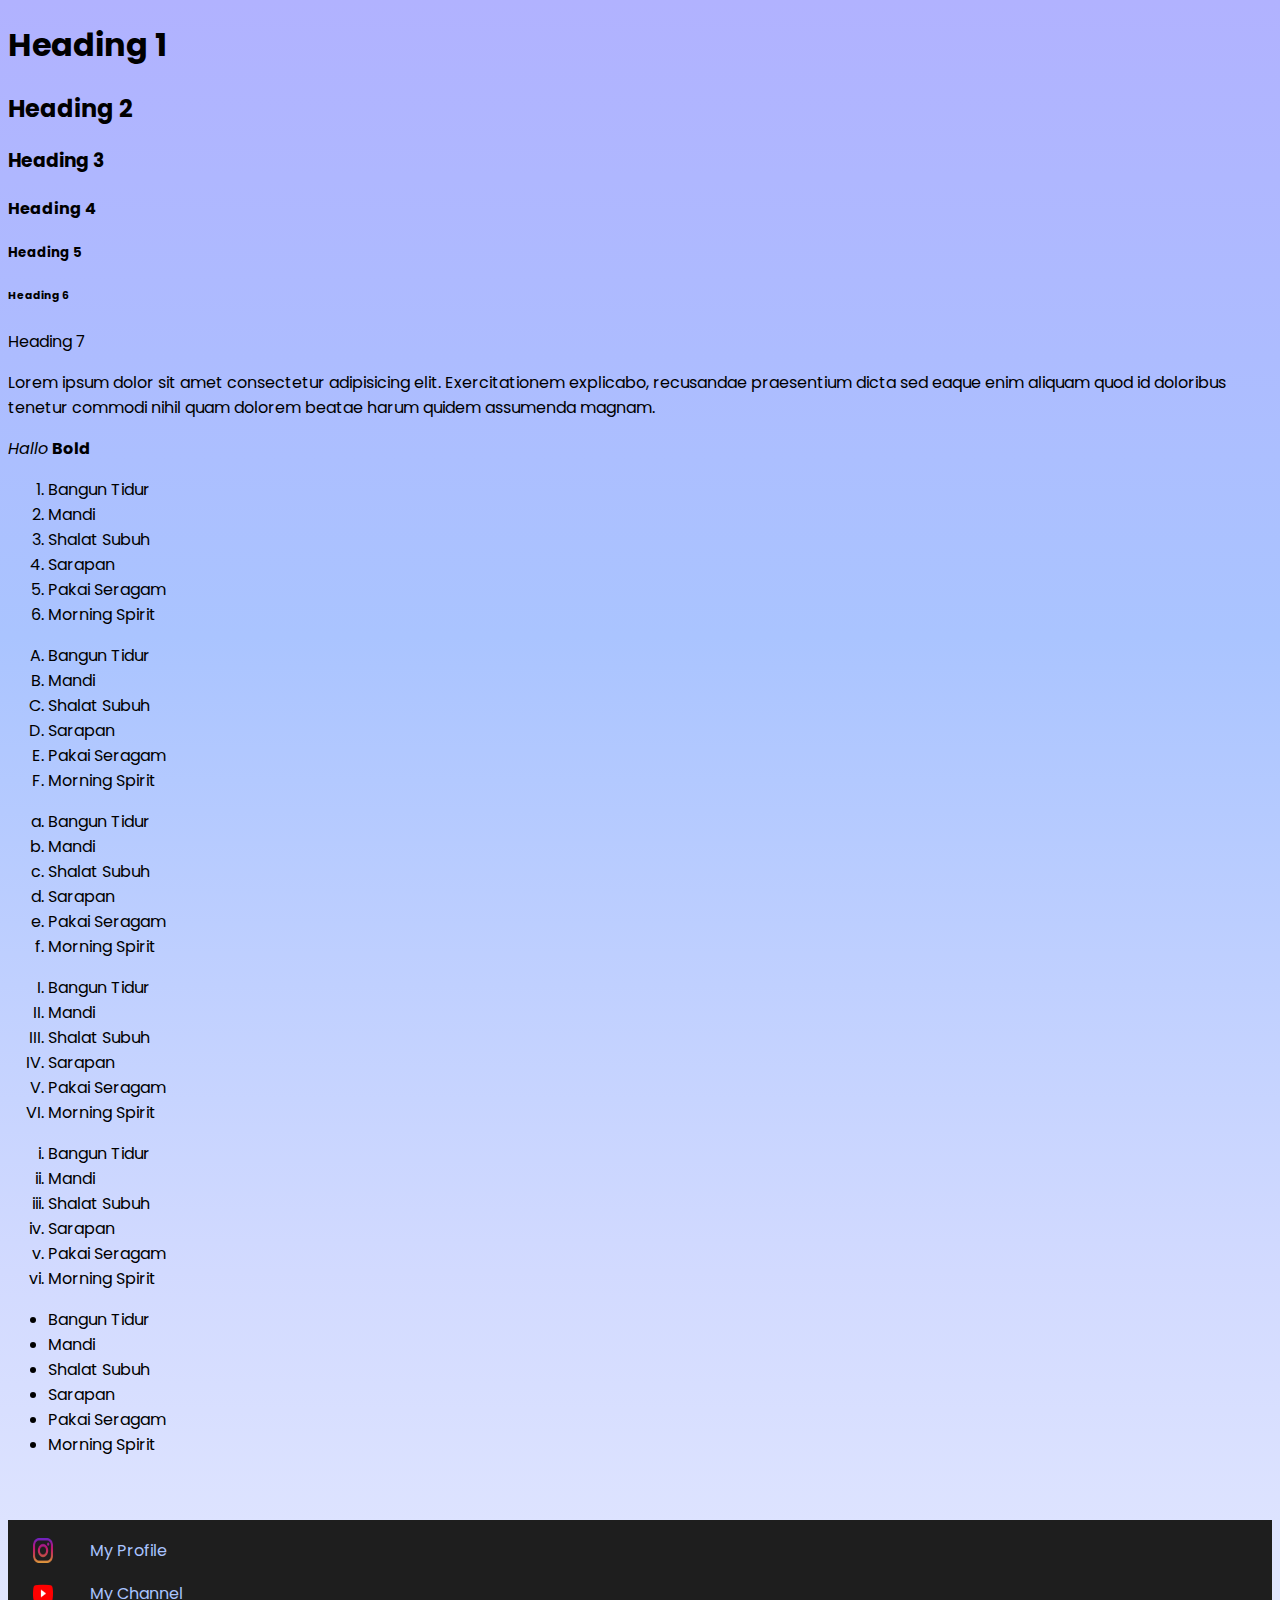
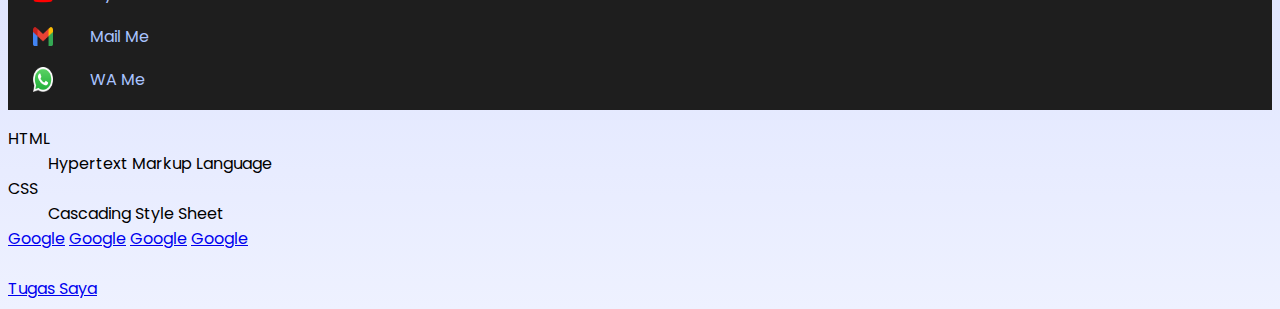
<file: index.html>
<!DOCTYPE html>
<html lang="en">
  <head>
    <meta charset="UTF-8" />
    <meta http-equiv="X-UA-Compatible" content="IE=edge" />
    <meta name="viewport" content="width=device-width, initial-scale=1.0" />
    <meta name="description" content="Web-IDN" />
    <meta name="keywords" content="html, Java Script, JS, CSS" />
    <link rel="preconnect" href="https://fonts.googleapis.com" />
    <link rel="preconnect" href="https://fonts.gstatic.com" crossorigin />
    <link
      href="https://fonts.googleapis.com/css2?family=Poppins:wght@100&display=swap"
      rel="stylesheet"
    />
    <link rel="icon" href="assets/logo/Infinity.svg">
    <link rel="stylesheet" href="assets/style.css">
    <title>WebProfileIDN</title>
  </head>

  <body>
    <h1>Heading 1</h1>
    <h2>Heading 2</h2>
    <h3>Heading 3</h3>
    <h4>Heading 4</h4>
    <h5>Heading 5</h5>
    <h6>Heading 6</h6>
    <h7>Heading 7</h7>
    <p>
      Lorem ipsum dolor sit amet consectetur adipisicing elit. Exercitationem
      explicabo, recusandae praesentium dicta sed eaque enim aliquam quod id
      doloribus tenetur commodi nihil quam dolorem beatae harum quidem assumenda
      magnam.
    </p>
    <i>Hallo</i>
    <b>Bold</b>

    <!-- SPAN UNTUK GROUP TAB -->

    <!-- LIST -->
    <ol type="1">
      <li>Bangun Tidur</li>
      <li>Mandi</li>
      <li>Shalat Subuh</li>
      <li>Sarapan</li>
      <li>Pakai Seragam</li>
      <li>Morning Spirit</li>
    </ol>

    <ol type="A">
      <li>Bangun Tidur</li>
      <li>Mandi</li>
      <li>Shalat Subuh</li>
      <li>Sarapan</li>
      <li>Pakai Seragam</li>
      <li>Morning Spirit</li>
    </ol>

    <ol type="a">
      <li>Bangun Tidur</li>
      <li>Mandi</li>
      <li>Shalat Subuh</li>
      <li>Sarapan</li>
      <li>Pakai Seragam</li>
      <li>Morning Spirit</li>
    </ol>

    <ol type="I">
      <li>Bangun Tidur</li>
      <li>Mandi</li>
      <li>Shalat Subuh</li>
      <li>Sarapan</li>
      <li>Pakai Seragam</li>
      <li>Morning Spirit</li>
    </ol>

    <ol type="i">
      <li>Bangun Tidur</li>
      <li>Mandi</li>
      <li>Shalat Subuh</li>
      <li>Sarapan</li>
      <li>Pakai Seragam</li>
      <li>Morning Spirit</li>
    </ol>

    <ul class="type-1">
      <li>Bangun Tidur</li>
      <li>Mandi</li>
      <li>Shalat Subuh</li>
      <li>Sarapan</li>
      <li>Pakai Seragam</li>
      <li>Morning Spirit</li>
    </ul>

    <section class="wrapper">
      <div class="profile-navbar">
        <ul class="ul-profile">
          <li class="li-profile">
            <img src="assets/logo/Instagram.png" alt="" width="20vh">
            <a href="https://www.instagram.com/naufal_rabbani_/" class="a-profile">My Profile</a>
          </li>
          <li class="li-profile">
            <img src="assets/logo/Youtube.png" alt="" width="20vh">
            <a href="https://www.youtube.com/channel/UCDvhzSpuCtb15PYtXL6Y4eA" class="a-profile">My Channel</a>
          </li>
          <li class="li-profile">
            <img src="assets/logo/Gmail.png" alt="" width="20vh">
            <a href="mailto:naufalrabbaniishere@gmail.com" class="a-profile">Mail Me</a>
          </li>
          <li class="li-profile">
            <img src="assets/logo/Whatsapp.png" alt="" width="20vh">
            <a href="https://api.whatsapp.com/send/?phone=6285694288706&text&type=phone_number&app_absent=0" class="a-profile">WA Me</a>
          </li>
        </ul>
      </div>
    </section>  

    <dd>
      <dt>HTML</dt>
      <dd>Hypertext Markup Language</dd>
      <dt>CSS</dt>
      <dd>Cascading Style Sheet</dd>
    </dd>
    <!-- END LIST -->

    <!-- TAG ANCOHOR -->

    <a href="youtube.com" target="_top">Google</a>
    <a href="youtube.com" target="_self">Google</a>
    <a href="youtube.com" target="_parent">Google</a>
    <a href="youtube.com" target="_blank">Google</a>
    <br><br>
    <a href="user/index2.html" target="_blank">Tugas Saya</a>

    <!-- END ANCOHOR -->

  </body>
</html>
</file>
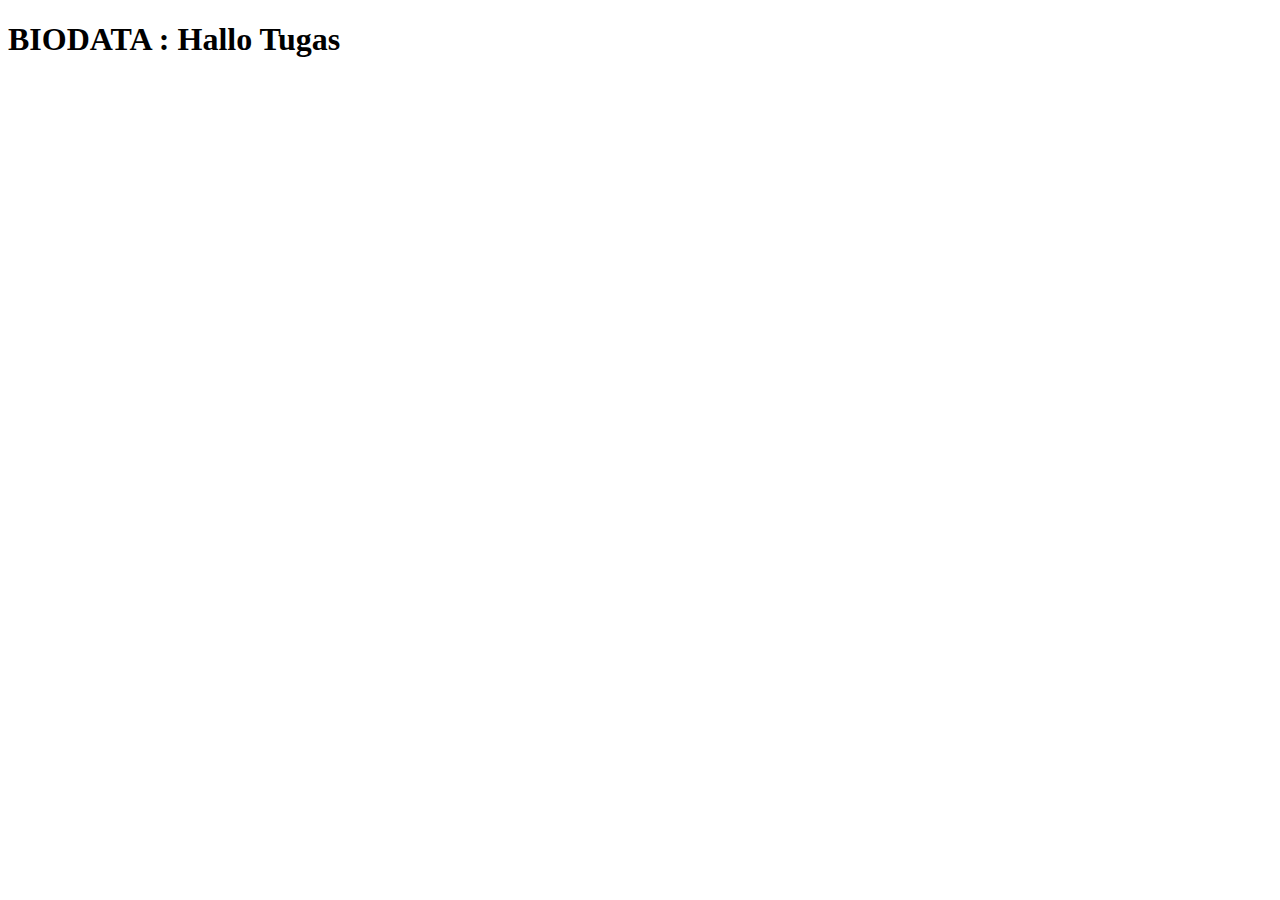
<file: user/index2.html>
<!DOCTYPE html>
<html lang="en">
<head>
  <meta charset="UTF-8">
  <meta http-equiv="X-UA-Compatible" content="IE=edge">
  <meta name="viewport" content="width=device-width, initial-scale=1.0">
  <title>NAUFAL-RABBANI-RPL</title>
</head>
<body>
  <H1 style="font-family: poppins;">BIODATA : Hallo Tugas</H1>
</body>
</html>
</file>
<file: assets/style.css>
/* @import url('https://fonts.googleapis.com/css2?family=Poppins:wght@100&display=swap'); */

body {
  background: linear-gradient(#B1B2FF,
  #AAC4FF,
  #D2DAFF,
  #EEF1FF);
  font-family: poppins;
}

.type-1 {
  list-style-type:unset;
}

.wrapper {
  background-color: #1e1e1e;
}

.profile-navbar {
  text-align: center;
  margin-block-start: 5%;
}

.ul-profile {
  padding: 1vh;
}

.li-profile {
  list-style-type: none;
  display: flex;
  margin-inline: 0.02%;
  padding-inline: 1rem;
  padding-block: 1vh;
}

.li-profile:hover {
  background-color: ghostwhite;
  background-size: auto;
  border-radius: 3vh;
}

.a-profile {
  color: #AAC4FF;
  text-decoration: none;
  padding-left: 3%;
}
</file>
